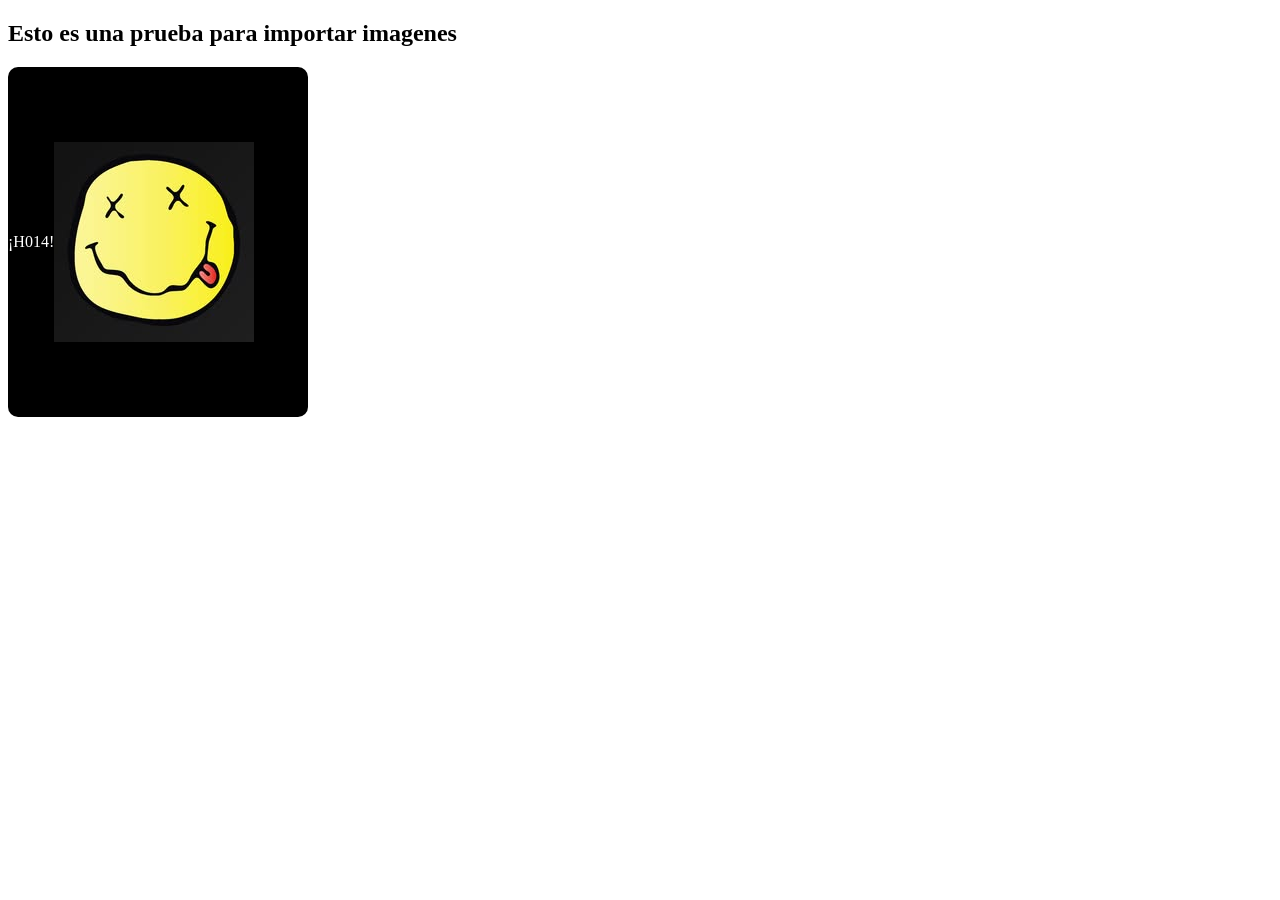
<file: static/index.html>
<!DOCTYPE html>
<html lang="en">
<head>
    <meta charset="UTF-8">
    <meta name="viewport" content="width=device-width, initial-scale=1.0">
    <title>Prueba</title>
    <link rel="stylesheet" href="style.css">
</head>

<body>

    <h2>Esto es una prueba para importar imagenes</h2>
    
    <div class="caja">
    
    <span>¡H014!</span>

    <img src="img/logo_de_nirvana.jpg" alt="Logo de Nirvana">
    
    </div>
</body>
    
</html>
</file>
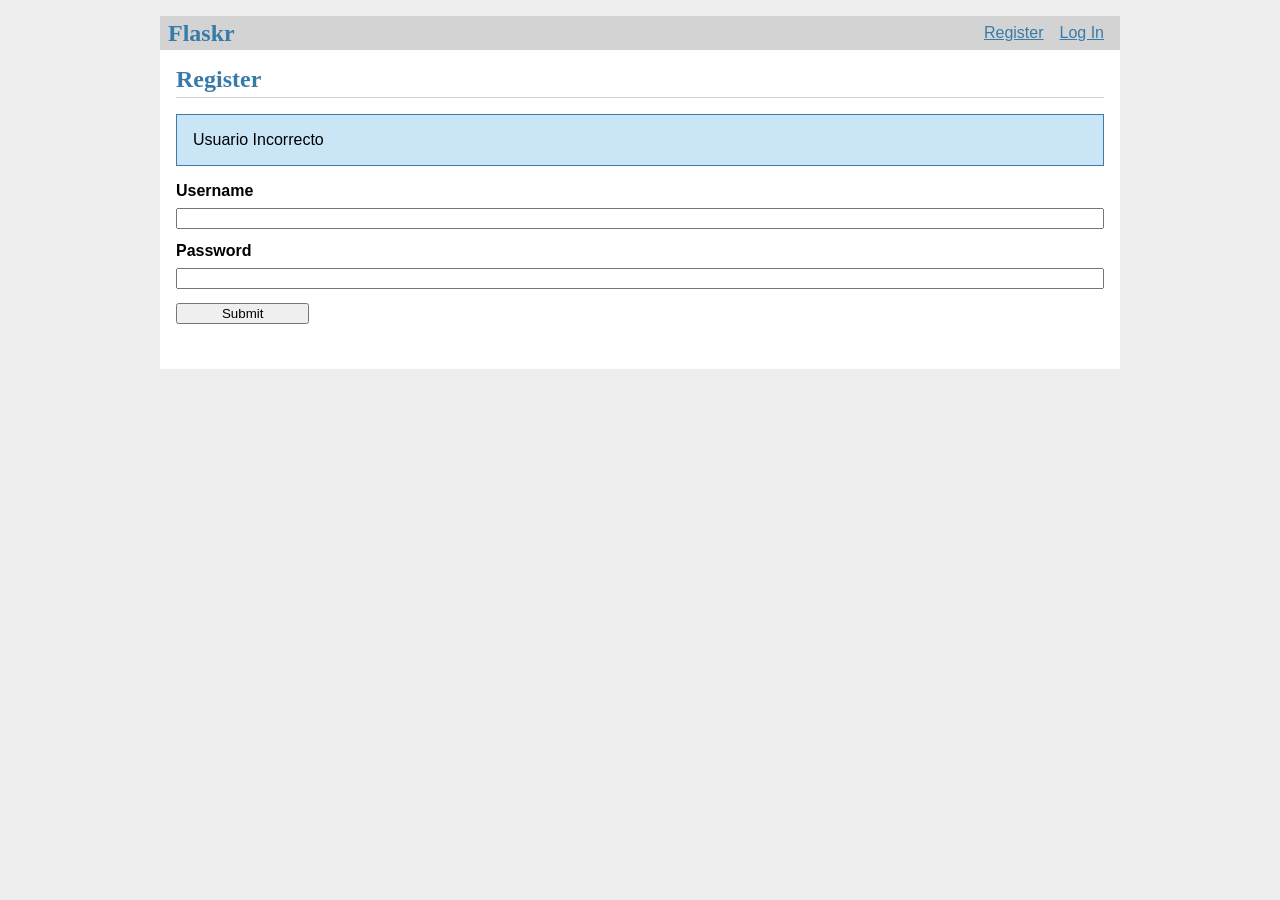
<file: base_ejercicio.html>
<!doctype html>
<title> Flaskr </title>
<link rel="stylesheet" href="/flaskr/static/style.css">
<nav>
  <h1>Flaskr</h1>
  <ul>

      <li><a href="flaskr/templates/auth/register.html">Register</a>
      <li><a href="flaskr/templates/auth/login.html">Log In</a>
  
    </ul>
</nav>
<section class="content">

  <header>
    <h1> Register </h1>
  </header>
  
    <div class="flash">Usuario Incorrecto</div>
  
  <form method="post">
  <label for="username">Username</label>
  <input name="username" id="username">
  <label for="password">Password</label>
  <input type="password" name="password" id="password">
  <input type="submit">
  </form>

</section>
</file>
<file: static/style.css>
.caja
{
    color: white;
    text-align: center;
    background-color: black;
    width: 300px;
    height: 350px;
    border-radius: 10px;
    border-color: gray;
    display: flex;
    align-items: center;
}
</file>
<file: flaskr/static/style.css>
html { font-family: sans-serif; background: #eee; padding: 1rem; }
body { max-width: 960px; margin: 0 auto; background: white; }
h1 { font-family: serif; color: #377ba8; margin: 1rem 0; }
a { color: #377ba8; }
hr { border: none; border-top: 1px solid lightgray; }
nav { background: lightgray; display: flex; align-items: center; padding: 0 0.5rem; }
nav h1 { flex: auto; margin: 0; }
nav h1 a { text-decoration: none; padding: 0.25rem 0.5rem; }
nav ul  { display: flex; list-style: none; margin: 0; padding: 0; }
nav ul li a, nav ul li span, header .action { display: block; padding: 0.5rem; }
.content { padding: 0 1rem 1rem; }
.content > header { border-bottom: 1px solid lightgray; display: flex; align-items: flex-end; }
.content > header h1 { flex: auto; margin: 1rem 0 0.25rem 0; }
.flash { margin: 1em 0; padding: 1em; background: #cae6f6; border: 1px solid #377ba8; }
.post > header { display: flex; align-items: flex-end; font-size: 0.85em; }
.post > header > div:first-of-type { flex: auto; }
.post > header h1 { font-size: 1.5em; margin-bottom: 0; }
.post .about { color: slategray; font-style: italic; }
.post .body { white-space: pre-line; }
.content:last-child { margin-bottom: 0; }
.content form { margin: 1em 0; display: flex; flex-direction: column; }
.content label { font-weight: bold; margin-bottom: 0.5em; }
.content input, .content textarea { margin-bottom: 1em; }
.content textarea { min-height: 12em; resize: vertical; }
input.danger { color: #cc2f2e; }
input[type=submit] { align-self: start; min-width: 10em; }
</file>
